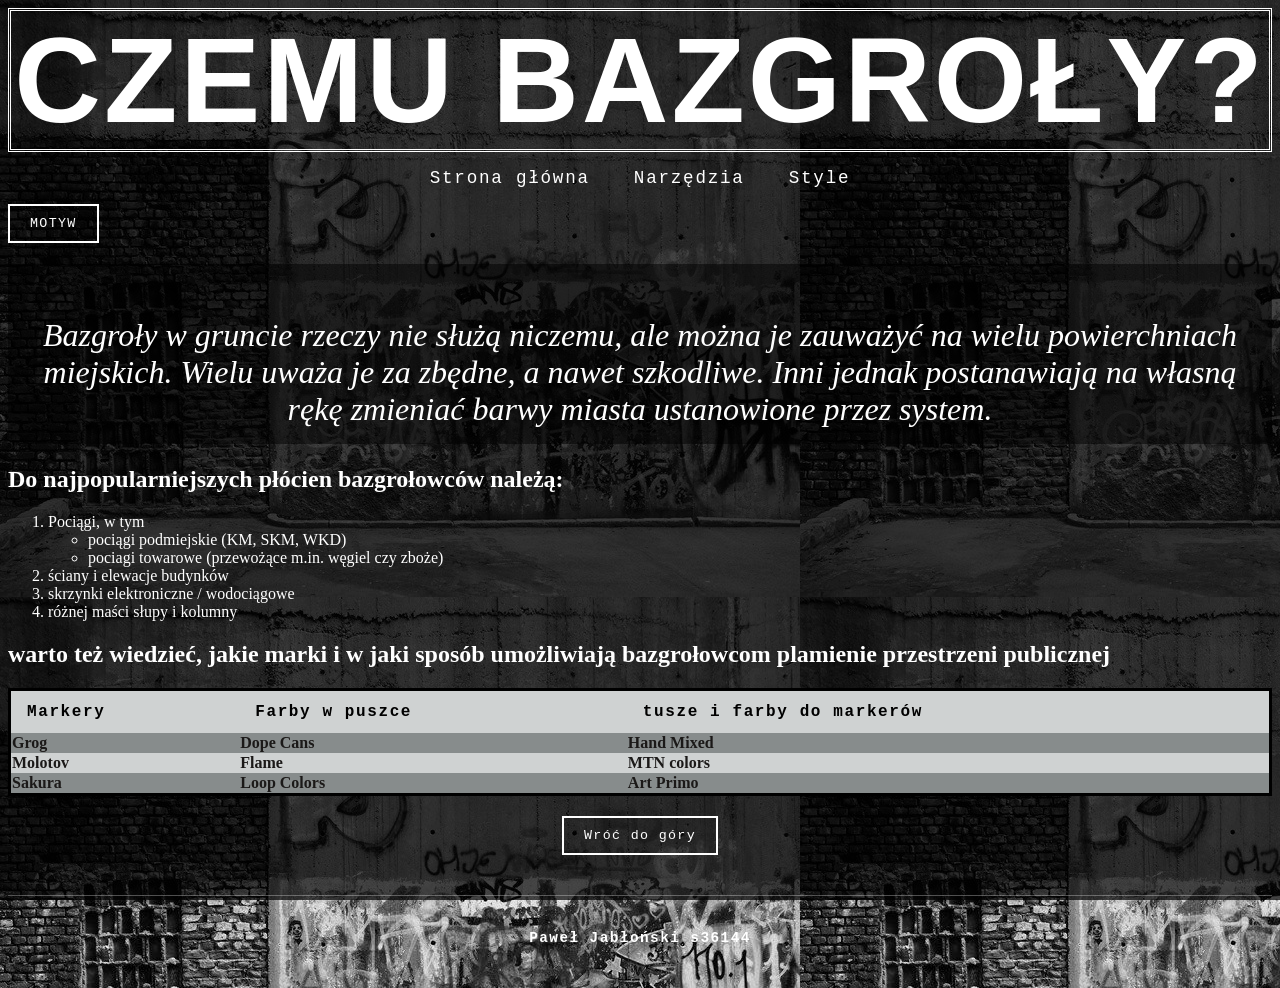
<file: index.html>
<!DOCTYPE html>
<html lang="pl">
    <head>
       <meta charset="UTF-8">
        <meta name="viewport" content="width=device-width, initial-scale=1.0">
        <title>Czemu bazgroły?</title>
        <link rel="stylesheet" href="style.css">
    </head>
    <body id="strona">
    <div id="overlay"></div>
    
    <header id="gora">CZEMU BAZGROŁY?</header>
    
    <nav>
  <a href="index.html">Strona główna</a>
  <a href="narzedzia.html">Narzędzia</a>
   <a href="rodzaje.html">Style</a>
</nav>
<button id="przelacznik" onclick="zmienMotyw()" class="btn-neon">MOTYW</button>
<main>
        <h1><br>Bazgroły w gruncie rzeczy nie służą niczemu, ale można je zauważyć na wielu powierchniach miejskich. Wielu uważa je za zbędne, a nawet szkodliwe. Inni jednak postanawiają na własną rękę zmieniać barwy miasta ustanowione przez system.</h1>
       
        

        <h2><b>Do najpopularniejszych płócien bazgrołowców należą:</b></h2>
        <ol>
            <li>Pociągi, w tym
            <ul>
                <li>pociągi podmiejskie (KM, SKM, WKD)</li>
                <li>pociagi towarowe (przewożące m.in. węgiel czy zboże)</li>
            </ul></li>
            <li>ściany i elewacje budynków</li>
            <li>skrzynki elektroniczne / wodociągowe</li>
            <li>różnej maści słupy i kolumny</li>
        </ol>
        <h2>warto też wiedzieć, jakie marki i w jaki sposób umożliwiają bazgrołowcom plamienie przestrzeni publicznej</h2>
        <table>
            <tr>
                <th>Markery</th>
                <th>Farby w puszce</th>
                <th>tusze i farby do markerów</th>
            </tr>
            <tr>
                <td><a href="https://www.grog.eu" target="_blank">Grog</a></td>
                <td><a href="https://dopecans.com" target="_blank">Dope Cans</a></td>
                <td><a href="https://handmixed.com" target="_blank">Hand Mixed</a></td>
            </tr>
            <tr>
                <td><a href="https://brand.molotow.com" target="_blank">Molotov</a></td>
                <td><a href="https://www.flame-paint.com" target="_blank">Flame</a></td>
                <td><a href="https://www.montanacolors.com/en/" target="_blank">MTN colors</a></td>
            </tr>
            <tr>
                <td><a href="https://www.sakuraofamerica.com" target="_blank">Sakura</a></td>
                <td><a href="https://www.loopcolors.com" target="_blank">Loop Colors</a></td>
                <td><a href="https://artprimo.com/catalog/ink-c-29.html" target="_blank">Art Primo</a></td>
            </tr>
        </table>
        
       
       <button class="btn-klasyczny" onclick="location.href='#gora'">Wróć do góry</button>
       <footer>
            <p>Paweł Jabłoński s36144</p>
        </footer>
        </main>
      <script>
let aktywnyMotyw = "czarny";

function zmienMotyw() {
    let overlay = document.getElementById("overlay");
    let btn = document.getElementById("przelacznik");

    if (aktywnyMotyw === "czarny") {
        overlay.style.backgroundColor = "rgba(140, 0, 0, 0.90)";
        btn.innerHTML = "🔴 CZERWONY";
        aktywnyMotyw = "czerwony";
    } else {
        overlay.style.backgroundColor = "rgba(0, 0, 0, 0.7)";
        btn.innerHTML = "⚫ CZARNY";
        aktywnyMotyw = "czarny";
    }
}
    </script>
  </body>
</html>
</file>
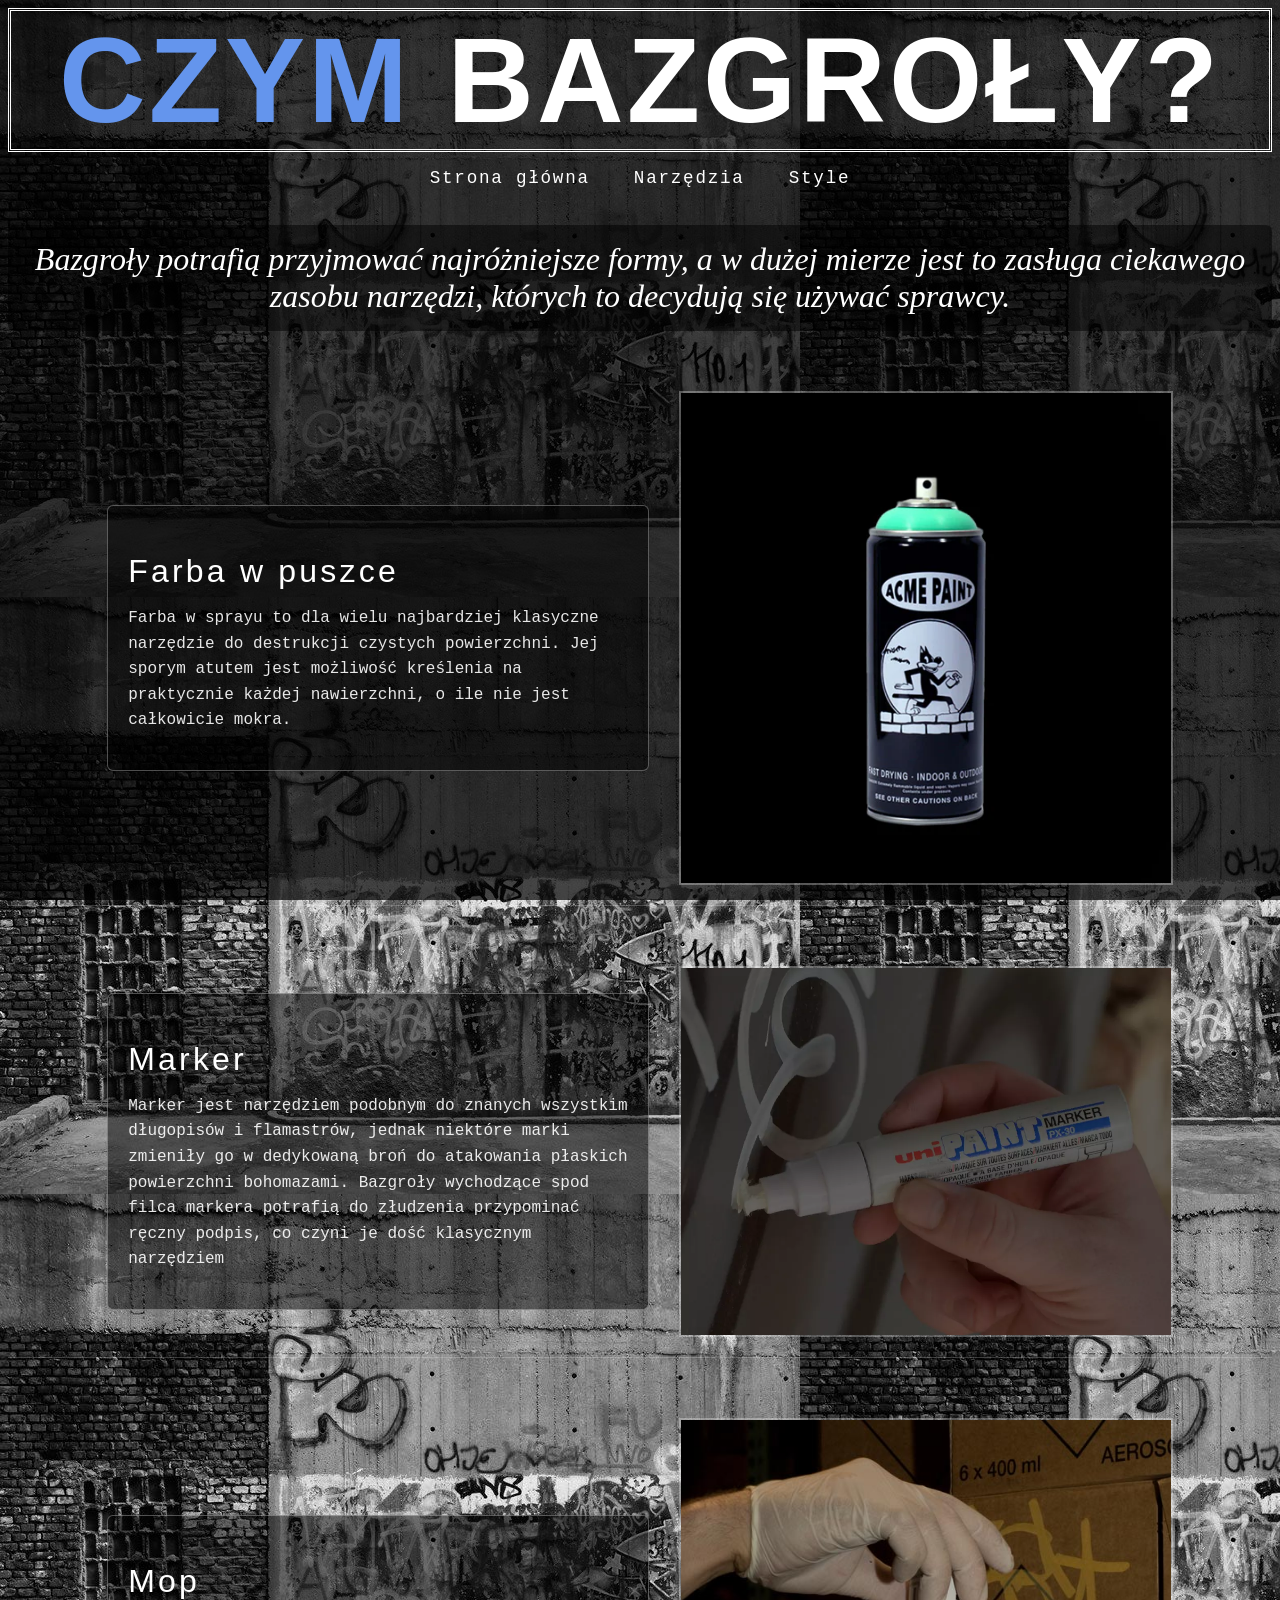
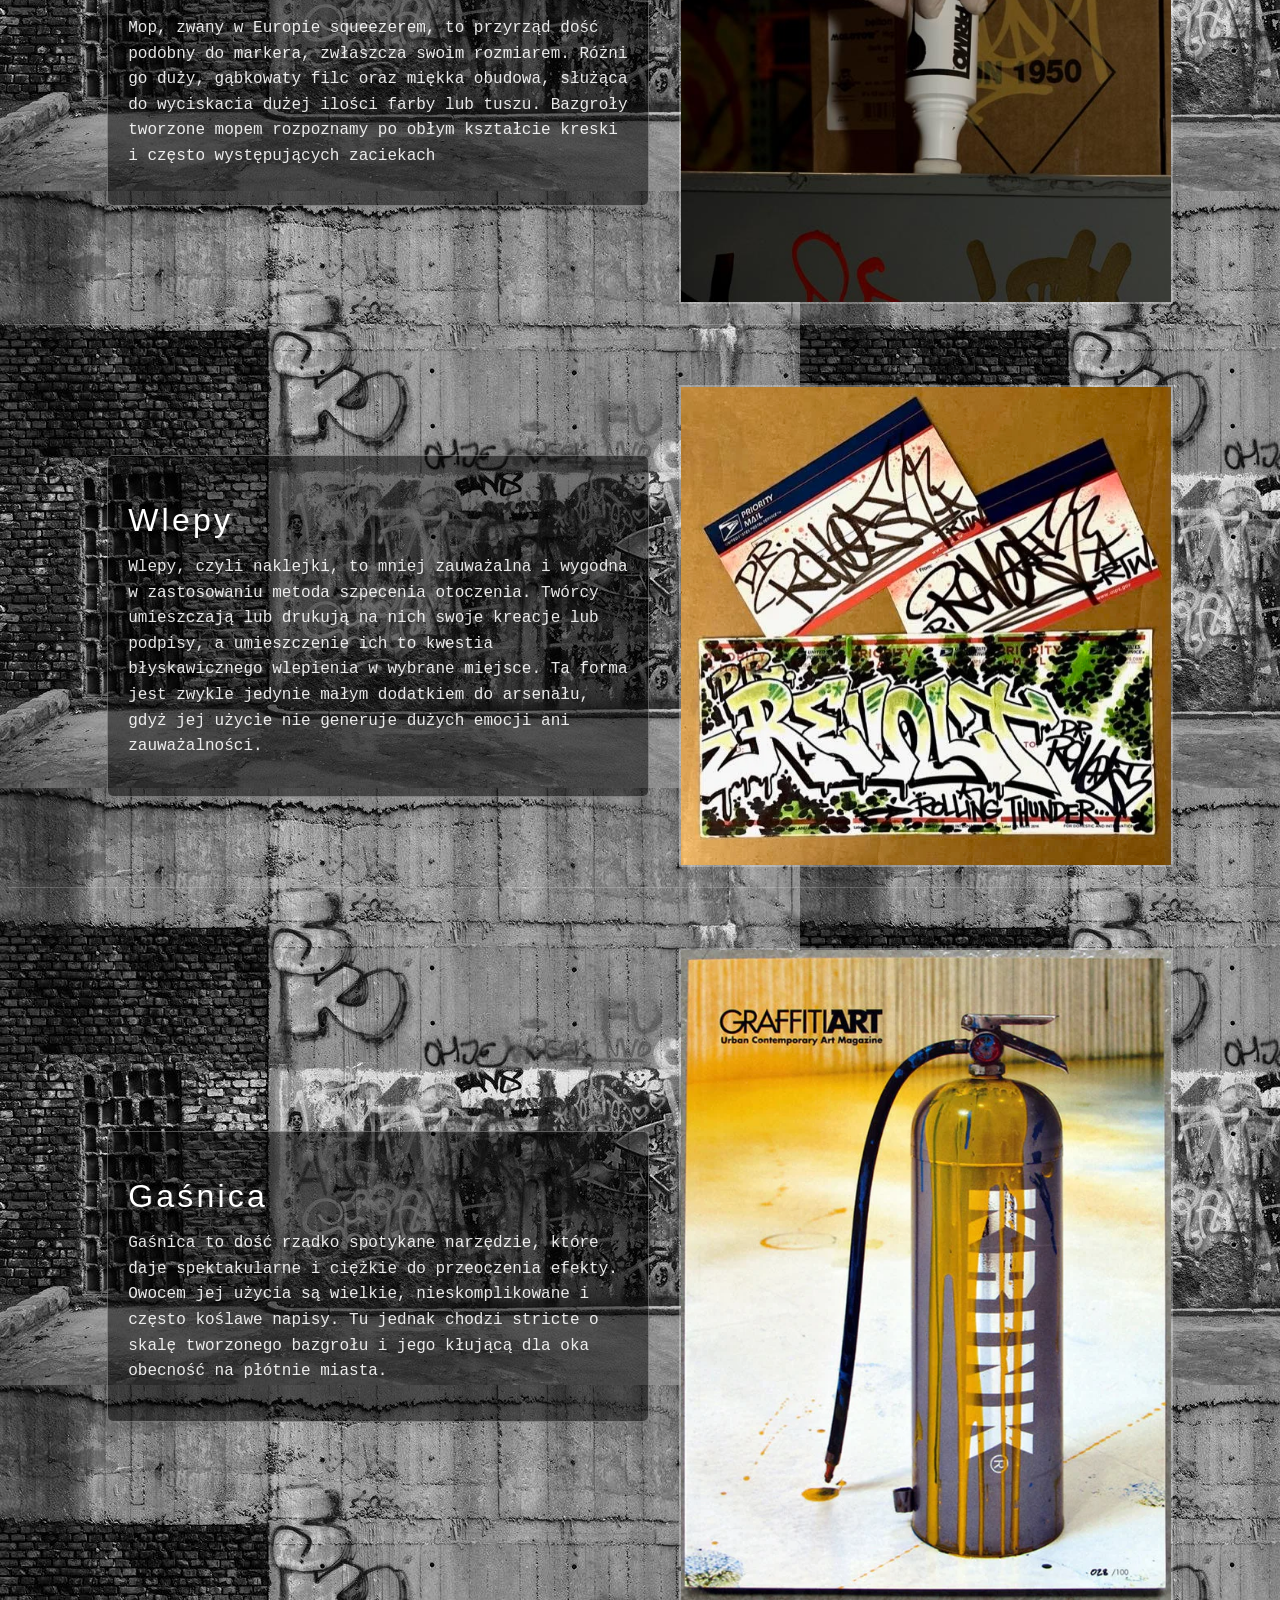
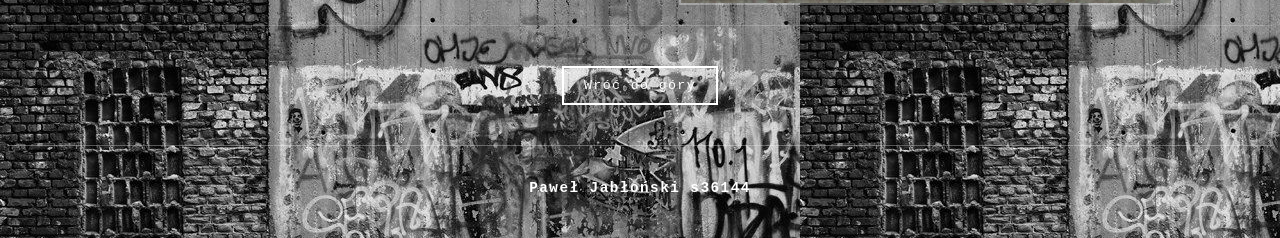
<file: narzedzia.html>
<!DOCTYPE html>
<html lang="pl">
    <head>
         <meta charset="UTF-8">
          <meta name="viewport" content="width=device-width, initial-scale=1.0">
          <title>Czym bazgroły?</title>
          <link rel="stylesheet" href="style.css">
    </head>
    <body id="strona">
    <div id="overlay"></div>

   <header id="gora"><span class="header-zmiana">CZYM</span> BAZGROŁY?</header>
    <nav>
  <a href="index.html">Strona główna</a>
  <a href="narzedzia.html">Narzędzia</a>
  <a href="rodzaje.html">Style</a>
</nav>
<main>
  <h1>Bazgroły potrafią przyjmować najróżniejsze formy, a w dużej mierze jest to zasługa ciekawego zasobu narzędzi, których to decydują się używać sprawcy.</h1>
<section class="narzedzie">
  <div class="narzedzie-opis">
    <h2>Farba w puszce</h2>
    <p>Farba w sprayu to dla wielu najbardziej klasyczne narzędzie do destrukcji czystych powierzchni. Jej sporym atutem jest możliwość kreślenia na praktycznie każdej nawierzchni, o ile nie jest całkowicie mokra.</p>
  </div>
  <img src="farba.jpg" alt="farba w puszce" class="narzedzie-img">
  
</section>

<section class="narzedzie">
  <div class="narzedzie-opis">
    <h2>Marker</h2>
    <p>Marker jest narzędziem podobnym do znanych wszystkim długopisów i flamastrów, jednak niektóre marki zmieniły go w dedykowaną broń do atakowania płaskich powierzchni bohomazami. Bazgroły wychodzące spod filca markera potrafią do złudzenia przypominać ręczny podpis, co czyni je dość klasycznym narzędziem</p>
  </div>
  <img src="marker.jpg" alt="marker" class="narzedzie-img">
  
</section>

<section class="narzedzie">
  <div class="narzedzie-opis">
    <h2>Mop</h2>
    <p>Mop, zwany w Europie squeezerem, to przyrząd dość podobny do markera, zwłaszcza swoim rozmiarem. Różni go duży, gąbkowaty filc oraz miękka obudowa, służąca do wyciskacia dużej ilości farby lub tuszu. Bazgroły tworzone mopem rozpoznamy po obłym kształcie kreski i często występujących zaciekach</p>
  </div>
  <img src="mop.jpg" alt="mop" class="narzedzie-img">
  
</section>

<section class="narzedzie">
  <div class="narzedzie-opis">
    <h2>Wlepy</h2>
    <p>Wlepy, czyli naklejki, to mniej zauważalna i wygodna w zastosowaniu metoda szpecenia otoczenia. Twórcy umieszczają lub drukują na nich swoje kreacje lub podpisy, a umieszczenie ich to kwestia błyskawicznego wlepienia w wybrane miejsce. Ta forma jest zwykle jedynie małym dodatkiem do arsenału, gdyż jej użycie nie generuje dużych emocji ani zauważalności.</p>
</div>
  <img src="wlepy.jpg" alt="wlepy" class="narzedzie-img">
  
</section>

<section class="narzedzie">
  <div class="narzedzie-opis">
    <h2>Gaśnica</h2>
    <p>Gaśnica to dość rzadko spotykane narzędzie, które daje spektakularne i ciężkie do przeoczenia efekty. Owocem jej użycia są wielkie, nieskomplikowane i często koślawe napisy. Tu jednak chodzi stricte o skalę tworzonego bazgrołu i jego kłującą dla oka obecność na płótnie miasta.</p>
  </div>
  <img src="gasnica.jpg" alt="gaśnica" class="narzedzie-img">
</section>


<button class="btn-klasyczny" onclick="location.href='#gora'">Wróć do góry</button>
       <footer>
            <p>Paweł Jabłoński s36144</p>
        </footer>
        </main>

  </body>
</html>
</file>
<file: style.css>
#strona {
    background-image: url(sana.jpg);
    color: white;
}

#overlay {
    position: fixed;
    inset: 0;
    background-color: rgba(0, 0, 0, 0.7);
    z-index: -1;
}

/* nawigacja*/
nav{
    text-align:center;
    padding: 16px 0;
}
nav a {
    color: white;
    text-decoration: none;
    margin: 0 20px;
    font-family: 'Courier New', monospace;
    letter-spacing: 0.1em;
    font-size: 1.1rem;
}
nav a:hover {
    text-decoration: underline;
}



h1 {
    text-align: center;
    font-style: italic;
    font-weight: normal;
    background-color: rgba(0, 0, 0, 0.5);
    padding: 16px;
    border-radius: 6px;
}
/*TABELAAAAAAAAAAAAAAAAAAAAA*/
table {
    border-collapse: collapse;
    background-color: rgb(207, 210, 210);
    color: black;
    width: 100%;
    border: 3px solid black;
}
th {
   padding: 12px 16px;
    text-align: left;
    font-family: 'Courier New', monospace;
    letter-spacing: 0.1em;
    font-weight: bold; 
}
table a {
    color: #1b1918;
    text-decoration: none;
    font-weight: bold;
}
table a:hover {
    text-decoration: underline;
}
tr:nth-child(even) {
    background-color: rgb(135, 140, 140);
}



/*guziczki==========================*/
.btn-klasyczny {
    background-color: transparent;
    color: white;
    border: 2px solid white;
    padding: 10px 20px;
    font-family: 'Courier New', monospace;
    letter-spacing: 0.1em;
    cursor: pointer;
    display: block;
    margin: 20px auto;
}

.btn-klasyczny:hover {
    background-color: white;
    color: black;
}

.btn-neon {
    background-color: transparent;
    color: white;
    border: 2px solid white;
    padding: 10px 20px;
    font-family: 'Courier New', monospace;
    letter-spacing: 0.1em;
    cursor: pointer;
}

.btn-neon:hover {
    box-shadow: 0 0 8px white, 0 0 20px white;
}

.btn-neon:active {
    box-shadow: 0 0 4px white, 0 0 8px white;
}
footer {
    text-align: center;
    padding: 20px;
    margin-top: 40px;
    border-top: 1px solid rgba(255, 255, 255, 0.3);
    font-family: 'Courier New', monospace;
    font-weight: bold;
    letter-spacing: 0.1em;
    font-size: 0.9rem;
    color: rgba(255, 255, 255, 1);
}

/*podstronka style jak bazgroly==============================*/


#gora {
    border: double;
    font-size: 120px;
    text-align: center;
    font-family: Impact, sans-serif;
    color: #ffffff;
    letter-spacing: 3px;
    font-weight: bold;
}
.header-zmiana {
    color:cornflowerblue;
}

.styl-sekcja h2 {
    font-family: 'Impact', sans-serif;
    font-size: 2rem;
    letter-spacing: 0.1em;
    margin-bottom: 10px;
    text-align: center;
    font-weight: normal;
}

.styl-sekcja p {
    text-align: center;
}



.galeria {
    display: flex;
    gap: 12px;
    flex-wrap: wrap;
    margin-top: 16px;
    justify-content: center;
}

.galeria-img {
    width: 300px;
    height: 220px;
    object-fit: cover;
    cursor: pointer;
    border: 2px solid rgba(255, 255, 255, 0.3);
    transition: border-color 0.2s, transform 0.2s;
}

.galeria-img:hover {
    border-color: white;
    transform: scale(1.03);
}

#lightbox {
    display: none;
    position: fixed;
    inset: 0;
    background-color: rgba(0, 0, 0, 0.92);
    z-index: 100;
    justify-content: center;
    align-items: center;
    flex-direction: column;
}

#lightbox.aktywny {
    display: flex;
}

#lightbox-img {
    max-width: 85vw;
    max-height: 75vh;
    border: 2px solid white;
}

#lightbox-opis {
    margin-top: 16px;
    font-family: 'Courier New', monospace;
    color: rgba(255, 255, 255, 0.8);
    font-size: 1rem;
}

#lightbox-zamknij {
    position: absolute;
    top: 20px;
    right: 30px;
    font-size: 2.5rem;
    cursor: pointer;
    color: white;
    line-height: 1;
}

#lightbox-zamknij:hover {
    color: rgba(255, 255, 255, 0.6);
}

/* PODSTRONA NARZEDZIA TOOLS2222222*/

.narzedzie {
    display: flex;
    align-items: center;
    gap: 30px;
    margin: 40px 0;
    padding: 20px;
    border-bottom: 1px solid rgba(255, 255, 255, 0.2);
    justify-content: center;
}

.narzedzie-img {
    width: 40%;
    height: auto;
    border: 2px solid rgba(255, 255, 255, 0.3);
    flex-shrink: 0;
}

.narzedzie-opis {
    max-width: 500px;
    background-color: rgba(0, 0, 0, 0.5);
    padding: 20px;
    border: 1px solid rgba(255, 255, 255, 0.3);
    border-radius: 6px;
}

.narzedzie-opis h2 {
    font-family: Impact, sans-serif;
    font-size: 2rem;
    letter-spacing: 0.1em;
    font-weight: normal;
    margin-bottom: 10px;
}

.narzedzie-opis p {
    font-family: 'Courier New', monospace;
    font-size: 1rem;
    line-height: 1.6;
    color: rgba(255, 255, 255, 0.9);
}
</file>
